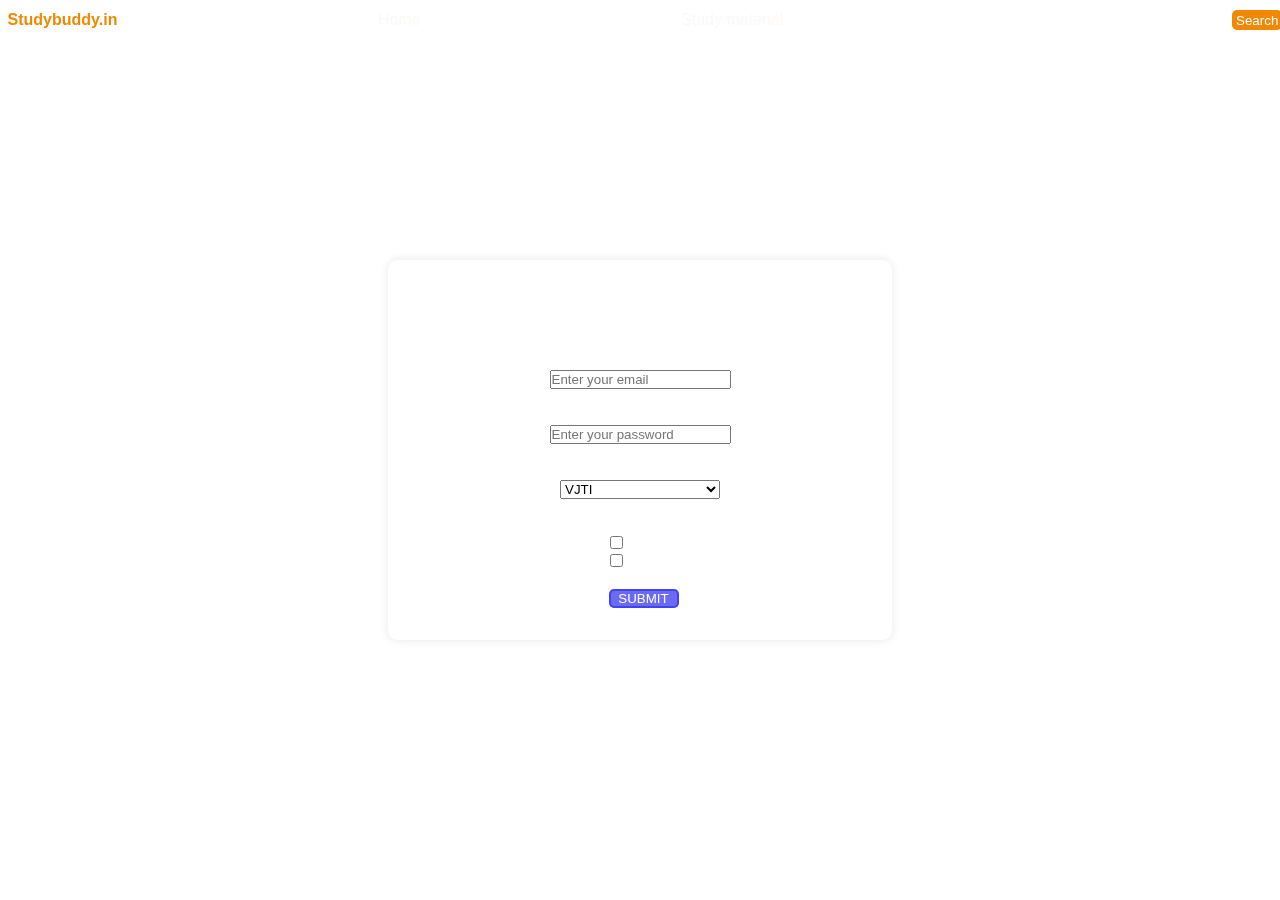
<file: index.html>
<!DOCTYPE html>
<html lang="en">
<head>
    <meta charset="UTF-8">
    <meta name="viewport" content="width=device-width, initial-scale=1.0">
    <link rel="stylesheet" href="style.css">
    <title>Studybuddy.in</title>
</head>
<body class="main">
    <div id="navbar">
        <a href="#" id="a1">Studybuddy.in</a>
        <a href="#" id="a2">Home</a>
        <a href="#" id="a3">Study material</a>
        <input id="bar" type="search"placehholder="Studybuddy.in">
        <button id="search">Search</button>
    </div>
    <form class="application" action="/index1.html">
        <h3 id="h2">APPLICATION FORM</h3>
        <br>
        <b>MAIL :</b>
        <br>
        <input type="email"placeholder="Enter your email" required>
        <br><br>
        <b>PASSWORD :</b>
        <br>
        <input type="password"placeholder="Enter your password" required>
        <br><br>
        <b>SELECT YOUR COLLEGE :</b>
        <br>
        <select name="college"required>
        <option value="VJTI">VJTI</option>
        <option value="D.J.SANGHVI">D.J.SANGHVI</option>
        <option value="THADOMAL SHAHANI">THADOMAL SHAHANI</option>
        <option value="ST.FRANCIS">ST.FRANCIS</option>
        <option value="VARTAK">VARTAK</option>
        <option value="RIZVI">RIZVI</option>
        <option value="OTHERS">OTHERS</option>
    </select>
    <br><br>
      <b>SELECT YOUR SEMESTER :</b>
    <label for="id1">
        <br>
        <input type="checkbox" value="1 sem" name="sem 1" id="id1">Sem 1
    </label>
        <br>
        <label for="id2">
        <input type="checkbox" value="2 sem" name="sem 2" id="id2">Sem 2
    </label>
    <br><br>
    <button type="submit" id="submit">SUBMIT</button>
    </form>
    <script src="script.js"></script>
</body>
</html>
</file>
<file: style.css>
*{
    padding: 0;
    margin: 0;
    font-family: 'Segoe UI', Tahoma, Geneva, Verdana, sans-serif;
}
.main{
    display: flex;
    background-image:url(https://images.unsplash.com/photo-1619995745882-f4128ac82ad6?w=800&auto=format&fit=crop&q=60&ixlib=rb-4.0.3&ixid=M3wxMjA3fDB8MHxzZWFyY2h8Mnx8YmFja2dyb3VuZCUyMGltYWdlfGVufDB8fDB8fHww);
    background-size: cover;
    align-items: center;
    justify-content: center;
    min-height: 100vh;
}
#navbar{
    height: 30px;
    padding-top: 10px;
    padding-left: 15px;
    position: fixed;
    width:100%;
    z-index: 500;
    top: 0;
    backdrop-filter: blur(50px);
}
a{
    text-decoration: none;
    margin-right: 16rem;
    color: rgb(253, 248, 248);
    transition-duration: 0.5s;
    margin-top: 5px;
}
#a1{
    color: #f08804;
    font-weight: 900;
}
#search{
    background-color: #f08804;
    color: white;
    width:50px; 
    height: 20px;
    margin-left:5px;
    margin-right: 5px;
    border-radius: 5px;
    border: none;
}
.application{
   width: 420px;
   border: 2px solid rgba(255,255,255,0.1);
   box-shadow: 0px 0px 10px rgba(0,0,0,0.1);
   border-radius: 10px;
   padding: 30px 40px;
   text-align: center;
   backdrop-filter: blur(30px);
   color: white;
}
#h2{
    font-size: 36px;
    text-align: center;
}
#submit{
    background-color: rgba(51, 51, 239, 0.728);
    border-radius: 5px;
    inline-size: 70px;
    margin-left: 7px; 
    color: white;
    font-weight: 525;
    border: 2px solid rgba(51, 51, 239, 0.728);
    transition-duration: 0.5s;
}
#connect{
    margin-left: 10%;
} 
#submit:hover{
    background-color: white;
    color:blue;
    border:2px solid white ;
    font-weight: 525;
}
#bar{
   border-radius: 5px; 
   padding-left:2px;
   border: none;
   height: 20px;
}
#a2:hover,#a3:hover{
    background-color: #f08804;
    border-radius: 10px;
    padding:5px;
}
#a1:hover{
    background-color: none;
}
#search:hover{
    background-color: rgba(88, 61, 88, 0.571);
    color:#f08804;
    font-weight: 500;
}
</file>
